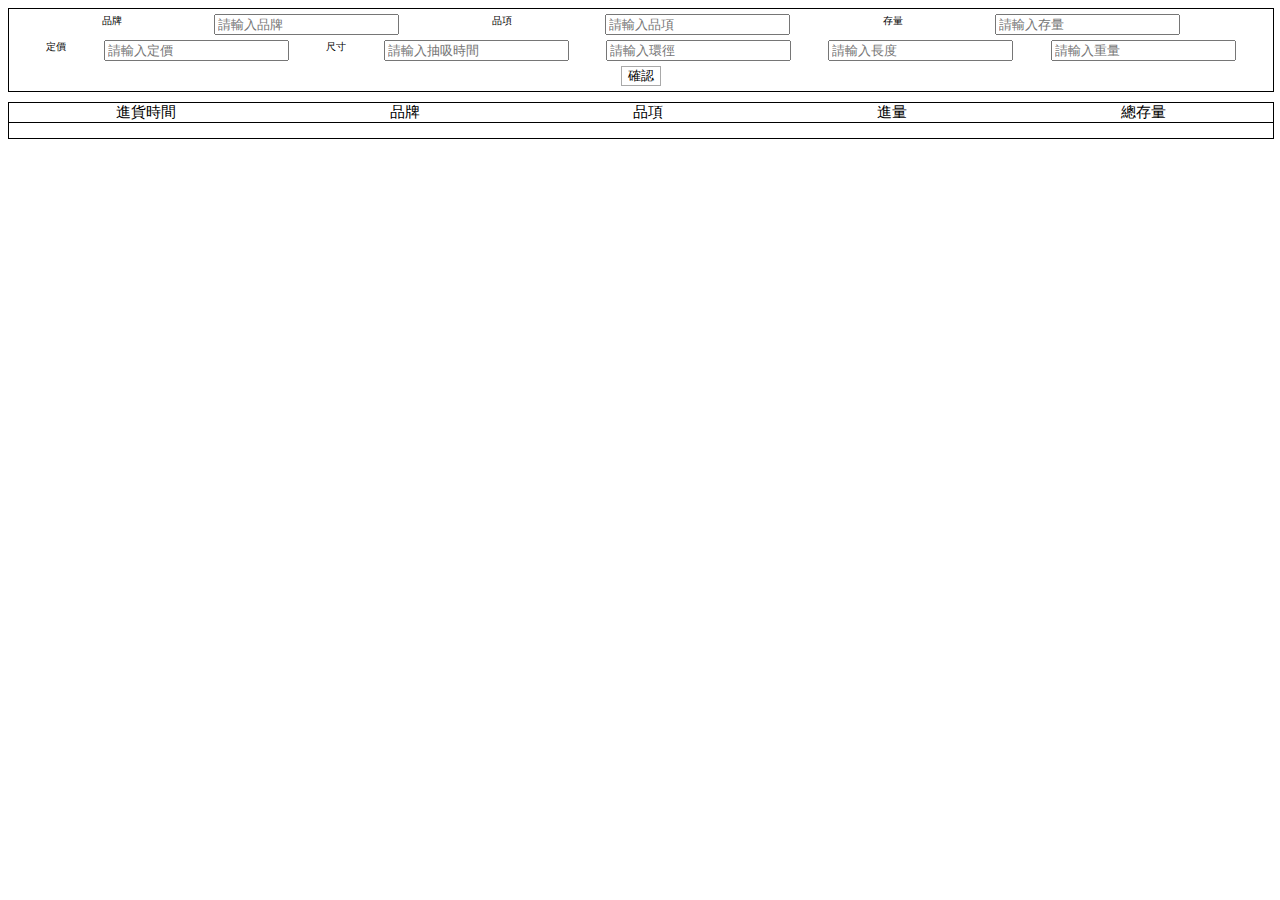
<file: inventory.html>
<!DOCTYPE html>
<html>
    <head>
        <meta charset="UTF-8">
        <title>Inventory Entry</title>
        <link rel="stylesheet" href="inventory.css">
    </head>
    <body>
        <div id="datainput">
            <div class="datainputhead">
                <label class="inputbrandlabel">品牌</label>
                <input class="inputbrand" placeholder="請輸入品牌">
                <label class="inputitemlabel">品項</label>
                <input class="inputitem" placeholder="請輸入品項">
                <label class="inventorylabel">存量</label>
                <input class="inputinventory" placeholder="請輸入存量">
            </div>
            <div class="datainputfoot">
                <label class="pricelabel">定價</label>
                <input class="inputprice" placeholder="請輸入定價">
                <label class="sizetablelabel">尺寸</label>
                <input class="inputduration" placeholder="請輸入抽吸時間">
                <input class="inputringguage" placeholder="請輸入環徑">
                <input class="inputlength" placeholder="請輸入長度">
                <input class="inputweight" placeholder="請輸入重量">
            </div>
            <button class="inputdata" onclick="submit()">確認</button>
        </div>
        <div class="inventorydatashowplace">
            <div class="inventorydatashowbar">
                <label>進貨時間</label>
                <label>品牌</label>
                <label>品項</label>
                <label>進量</label>
                <label>總存量</label>
            </div>
            <div class="inventorydatashow">
                <ul class="inventorydatalist"></ul>
            </div>
        </div>
        <script src="inventory.js"></script>
    </body>
</html>
</file>
<file: inventory.css>
body{
    background-color:white;
    color: black;
    overflow: auto;
}
::-webkit-scrollbar {
    display: none;
  }
#datainput{
    width: 100%;
    position: relative;
    display: grid;
    gap: 5px;
    font-size: 10px;
    border: solid 1px black;
    justify-items: center;
    padding:5px 0 5px ;
    
}
.datainputhead{
    justify-content: space-evenly;
    display: flex;
    position: relative;
    width: 100%;
}
.datainputfoot{
    justify-content: space-evenly;
    display: flex;
    position: relative;
    width: 100%;
}
.datainput input{
    border-style: solid 1px black;
    width: 10px;
}
.inputdata{
    border: solid 1px darkgray;
    background-color: white;
    padding: 5px;
    width: 40px;
    height: 20px;
    display: flex;
    align-items: center;
    justify-content: space-around;
}
.inventorydatashowplace{
    margin-top: 10px;
    width: 100%;
    position: relative;
    border:solid 1px black;
}
.inventorydatashowbar{
    display: flex;
    justify-content: space-around;
    width: 100%;
    position: relative;
    border-bottom:solid 1px black;
    font-size: 15px;
}
.inventorydatalist{
    width: 100%;
    padding: 0;
    font-size: 15px;
}
.inventorydatalist li{
    padding: 10px 0 10px;
    display: flex;
    justify-content: space-evenly;
}
.inventorydatalist li label{
    text-align: center;
    width: 20%;
}
</file>
